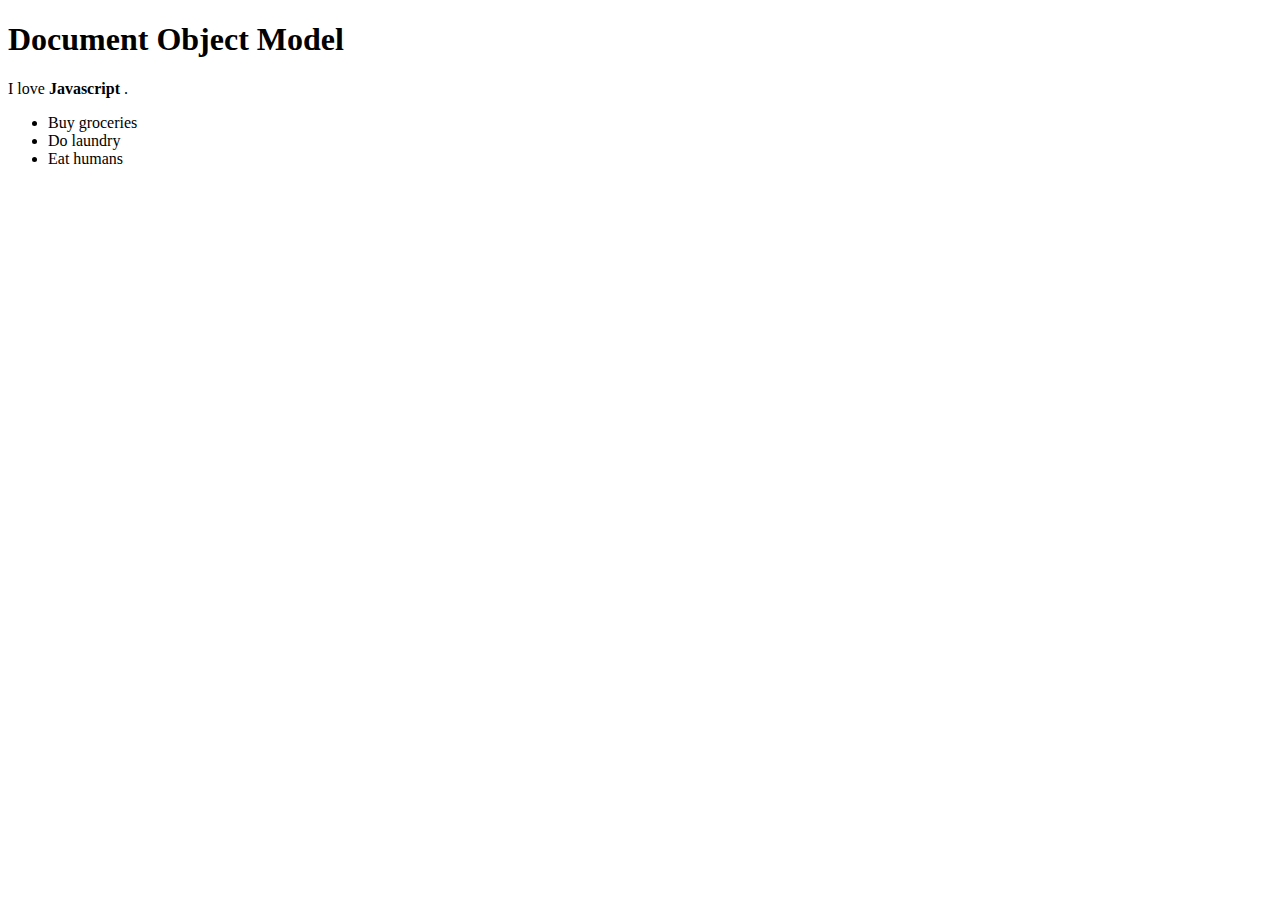
<file: assignments/DOM Basics/01/index.html>
<!DOCTYPE html>
<html lang="en">

<head>
    <meta charset="UTF-8" />
    <meta name="viewport" content="width=device-width, initial-scale=1.0" />
    <meta http-equiv="X-UA-Compatible" content="ie=edge" />
    <title>DOM Basics</title>
</head>

<body>

    <body>
        <h1 class="header">Document Object Model</h1>
        <div class="div"></div>
        <script>
            let div = document.querySelector(".div")
            let para = document.createElement("p");
            para.textContent = "hELLO WORLD"
            div.append(para);
            para.innerHTML = 'I love <strong> Javascript </strong>.';

            var uList = document.createElement("ul");
            var uListone = document.createElement("li");
            var uListtwo = document.createElement("li");
            var uListthree = document.createElement("li");
            uListone.textContent = "Buy groceries";
            uListtwo.textContent = "Feed the cat";
            uListthree.textContent = "Do laundry";
            div.appendChild(uList)
            uList.appendChild(uListone);
            uList.appendChild(uListtwo);
            uList.appendChild(uListthree);

            let newLi = document.createElement("li");
            newLi.textContent = "Eat humans"
            uList.appendChild(newLi)

            uList.removeChild(uListtwo)
        </script>
    </body>

</html>
</file>
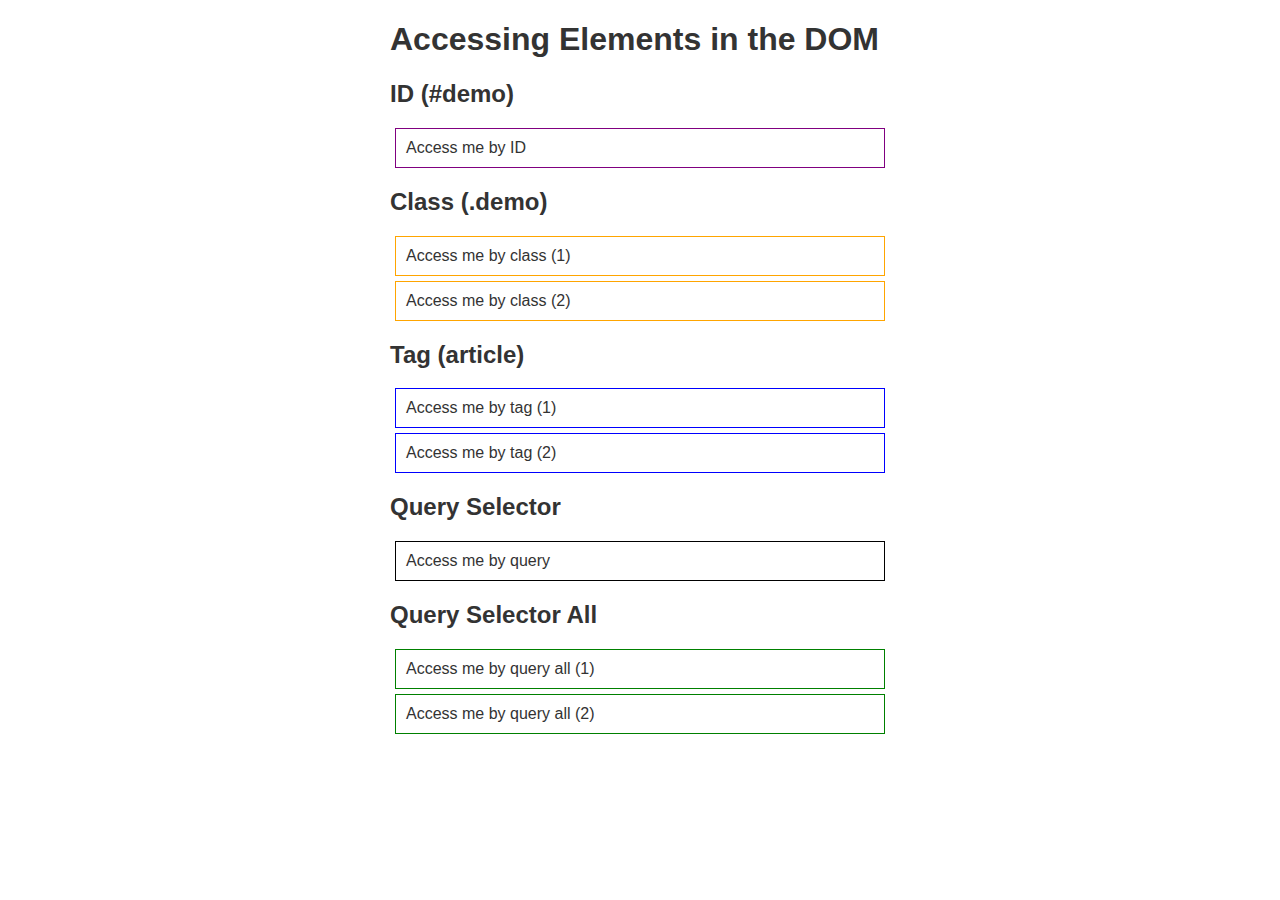
<file: assignments/DOM Basics/02/index.html>
<!DOCTYPE html>
<html lang="en">

<head>
    <meta charset="utf-8" />
    <meta name="viewport" content="width=device-width, initial-scale=1.0" />

    <title>Accessing Elements in the DOM</title>

    <style>
        html {
            font-family: sans-serif;
            color: #333;
        }
        
        body {
            max-width: 500px;
            margin: 0 auto;
            padding: 0 15px;
        }
        
        div,
        article {
            padding: 10px;
            margin: 5px;
            border: 1px solid #dedede;
        }
    </style>
</head>

<body>
    <h1>Accessing Elements in the DOM</h1>

    <h2>ID (#demo)</h2>
    <div id="demo">Access me by ID</div>

    <h2>Class (.demo)</h2>
    <div class="demo">Access me by class (1)</div>
    <div class="demo">Access me by class (2)</div>

    <h2>Tag (article)</h2>
    <article>Access me by tag (1)</article>
    <article>Access me by tag (2)</article>

    <h2>Query Selector</h2>
    <div id="demo-query">Access me by query</div>

    <h2>Query Selector All</h2>
    <div class="demo-query-all">Access me by query all (1)</div>
    <div class="demo-query-all">Access me by query all (2)</div>
    <script>
        let idDemo = document.getElementById("demo");
        idDemo.style.border = "1px solid purple";

        let classDemo = document.getElementsByClassName("demo");
        for (let i of classDemo) {
            i.style.border = "1px solid orange";
        }

        let tagArt = document.getElementsByTagName("article");
        for (let i of tagArt) {
            i.style.border = "1px solid blue";
        }

        let demoQuery = document.querySelector("#demo-query")
        demoQuery.style.border = "1px solid black";

        let demoQueryAll = document.querySelectorAll(".demo-query-all")
        for (let i of demoQueryAll) {
            i.style.border = "1px solid green"
        }
    </script>
</body>

</html>
</file>
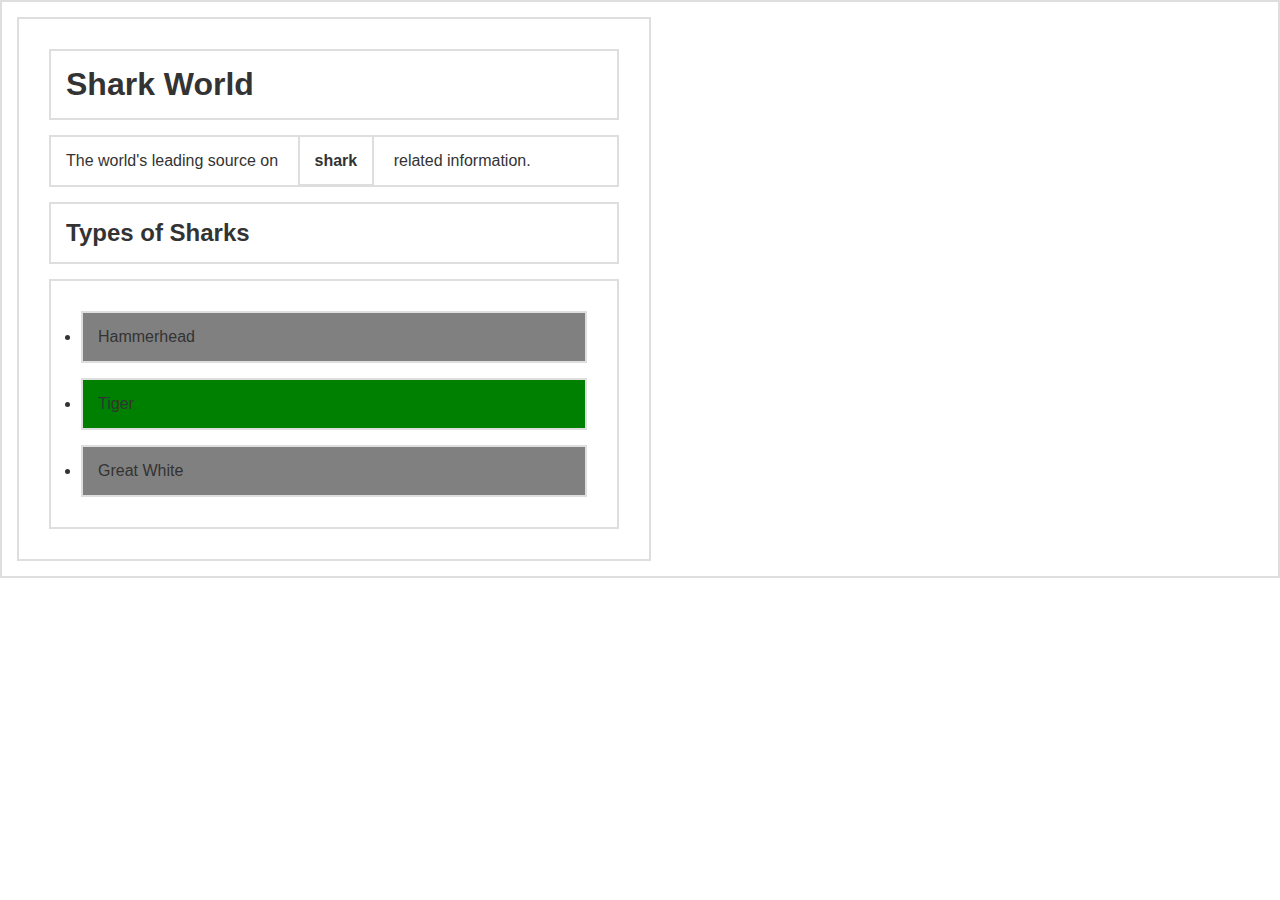
<file: assignments/DOM Basics/03/index.html>
<!DOCTYPE html>
<html lang="en">

<head>
    <title>Learning About Nodes</title>

    <style>
        * {
            border: 2px solid #dedede;
            padding: 15px;
            margin: 15px;
        }
        
        html {
            margin: 0;
            padding: 0;
        }
        
        body {
            max-width: 600px;
            font-family: sans-serif;
            color: #333;
        }
    </style>
</head>

<body>
    <h1>Shark World</h1>
    <p>
        The world's leading source on <strong>shark</strong> related information.
    </p>
    <h2>Types of Sharks</h2>
    <ul>
        <li>Hammerhead</li>
        <li>Tiger</li>
        <li>Great White</li>
    </ul>
</body>

<script>
    const h1 = document.getElementsByTagName("h1")[0];
    const p = document.getElementsByTagName("p")[0];
    const ul = document.getElementsByTagName("ul")[0];

    ul.firstElementChild.style.backgroundColor = "red"; //1

    let allLi = document.querySelectorAll("li")

    for (i of allLi) {
        i.style.backgroundColor = "green"
    } //2

    // allLi[2].style.backgroundColor = "pink"; //3

    allLi[allLi.length - 1].style.backgroundColor = "pink" //3

    // allLi[1].style.backgroundColor = "orange"; //4

    let midLi = allLi[1]
    midLi.nextElementSibling.style.backgroundColor = "gray"
    midLi.previousElementSibling.style.backgroundColor = "gray"
</script>

</html>
</file>
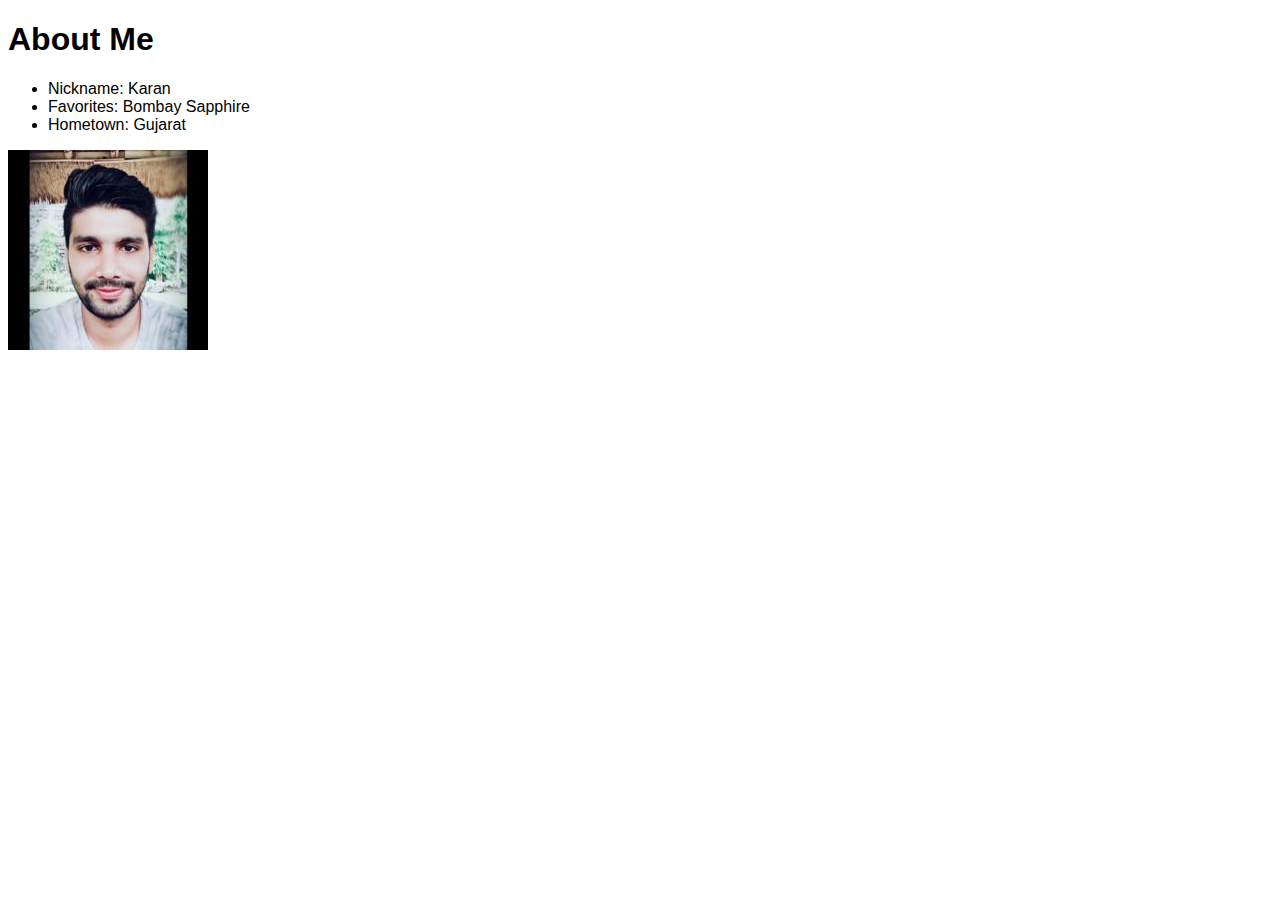
<file: assignments/DOM Basics/04/index.html>
<!DOCTYPE html>
<html>

<head>
    <meta charset="utf-8" />
    <title>About Me</title>
</head>

<body>
    <h1>About Me</h1>
    <ul>
        <li>Nickname: <span id="nickname"></span></li>
        <li>Favorites: <span id="favorites"></span></li>
        <li>Hometown: <span id="hometown"></span></li>
    </ul>
    <script>
        document.body.style.fontFamily = "Arial, sans-serif"; //1

        document.querySelector("#nickname").textContent = "Karan"; //2

        document.querySelector("#favorites").textContent = "Bombay Sapphire"; //3

        document.querySelector("#hometown").textContent = "Gujarat"; //4

        allLi = document.getElementsByTagName("li")

        for (i of allLi) {
            i.className = "listitem"
        }

        var image = document.createElement("img");
        image.src = "karan.jpeg";
        document.body.append(image);
    </script>
</body>

</html>
</file>
